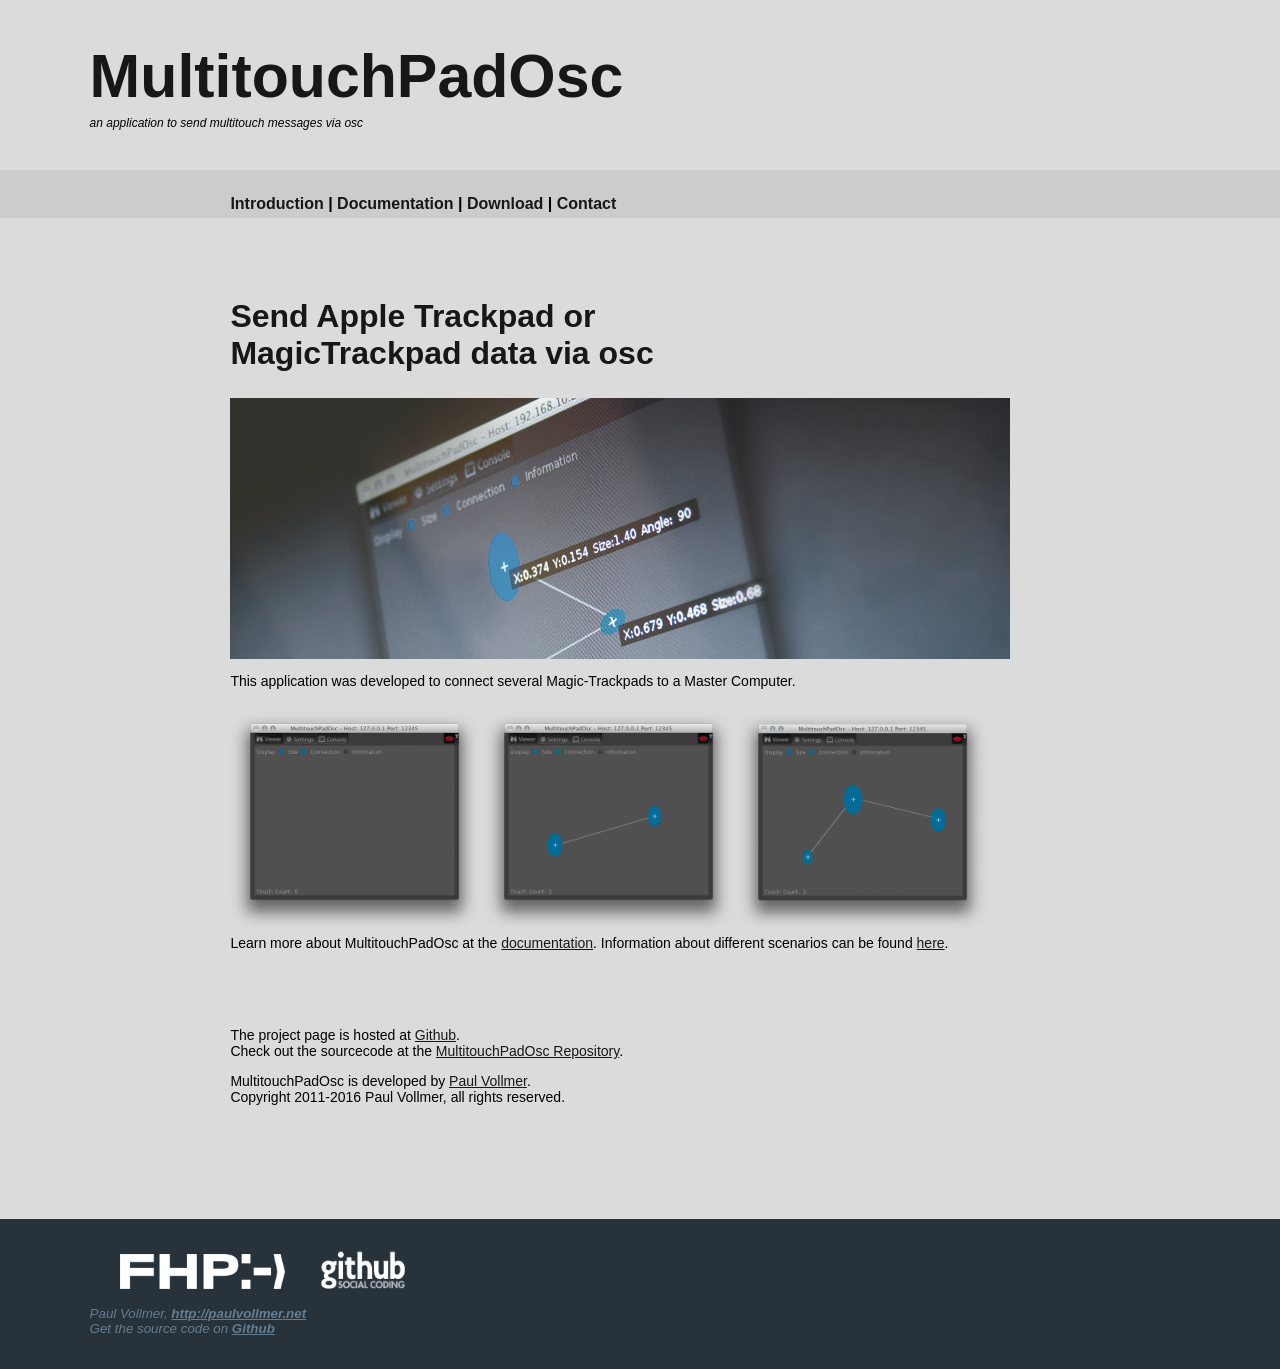
<file: index.html>
<!DOCTYPE html PUBLIC "-//W3C//DTD XHTML 1.0 Transitional//EN"
"http://www.w3.org/TR/xhtml1/DTD/xhtml1-transitional.dtd">
<html xmlns="http://www.w3.org/1999/xhtml" xml:lang="en">
	<head>
		<title>MultitouchPadOsc GitHub Page</title>
		<meta name="description" content="magic trackpad osc sender">
		<meta name="keywords" content="MultitouchPadOsc, magic trackpad osc, multitouch, osc, open sound control, oscP5, osc event, oscEvent, osc message, oscMessage, send, receive, github, wrong entertainment, wrong-entertainment.com">
		<meta http-equiv="Content-type" content="text/html; charset=utf-8" />
		<meta http-equiv="Content-Language" content="en-us" />
		<meta name="ROBOTS" content="index,follow,archive" />
		<meta http-equiv="imagetoolbar" content="false" />
		<meta name="MSSmartTagsPreventParsing" content="true" />
		<meta name="author" content="Paul Vollmer">
		<meta name="Rating" content="General" />
		<meta name="revisit-after" content="7 Days" />
		<meta name="doc-class" content="Living Document" />
		<link rel="stylesheet" type="text/css" href="styles.css" />
	</head>

	<body>
		<!-- Header -->
		<header>
			<h1><a href="http://paulvollmer.github.io/MultitouchPadOsc/">MultitouchPadOsc</a></h1>
			<div class="subline">
				an application to send multitouch messages via osc
	    	</div>
		</header>
		<!-- Navigation -->
		<nav>
			<b><a href="index.html" target="_self">Introduction </a>|
			<a href="guide.html"target="_self">Documentation </a>|
			<a href="download.html" target="_self">Download </a>|
			<a href="contact.html" target="_self">Contact</a></b>
		</nav>
    	<!-- Main content area -->
		<section>
			<h2>Send Apple Trackpad or<br/>MagicTrackpad data via osc</h2>
			<img src="images/multitouchPadOsc_app_780px.jpg">
			<p>This application was developed to connect several Magic-Trackpads to a Master Computer. <br/>
			<div id="introduction">
				<img src="images/multitouchPadOsc_001.png" width=250 >
				<img src="images/multitouchPadOsc_002.png" width=250 >
				<img src="images/multitouchPadOsc_003.png" width=250 ></br>
					Learn more about MultitouchPadOsc at the <a href="guide.html">documentation</a>. Information about different scenarios can be found <a href="guide.html#scenarios">here</a>.</p>
					<br/><br/><br/>
				<p>The project page is hosted at <a href="http://paulvollmer.github.io/MultitouchPadOsc/">Github</a>.</br>
					Check out the sourcecode at the <a href="https://github.com/paulvollmer/MultitouchPadOsc">MultitouchPadOsc Repository</a>.<p>
				<p>MultitouchPadOsc is developed by <a href="http://paulvollmer.net">Paul Vollmer</a>.</br>
					Copyright 2011-2016 Paul Vollmer, all rights reserved.</p>
		</section>

		<!-- Footer ************************************************************************************* -->
		<footer>
			</br>
			<!-- <a href="http://www.wrong-entertainment.com/" target="_blank"><img src="images/footer/wng_slogan_white.png" height="40" alt="wrong-entertainment.com creative studiolab for motion and graphicdesign"/></a> -->
			<a href="http://www.fh-potsdam.de/" target="_blank"><img src="images/footer/fhp_white.png" height="35" hspace=30 alt="FH-Potsdam, University of Applied Sciences"/></a>
			<a href="http://www.github.com/" target="_blank"><img src="images/footer/github_white.png" height="45" alt="GitHub, social coding"/></a>
			</br>
			<p>Paul Vollmer, <b><a href="http://paulvollmer.net">http://paulvollmer.net </a></b></br>
			Get the source code on <b><a href="https://github.com/paulvollmer/MultitouchPadOsc">Github</a></b></p>
		</footer>
</body>
</html>
</file>
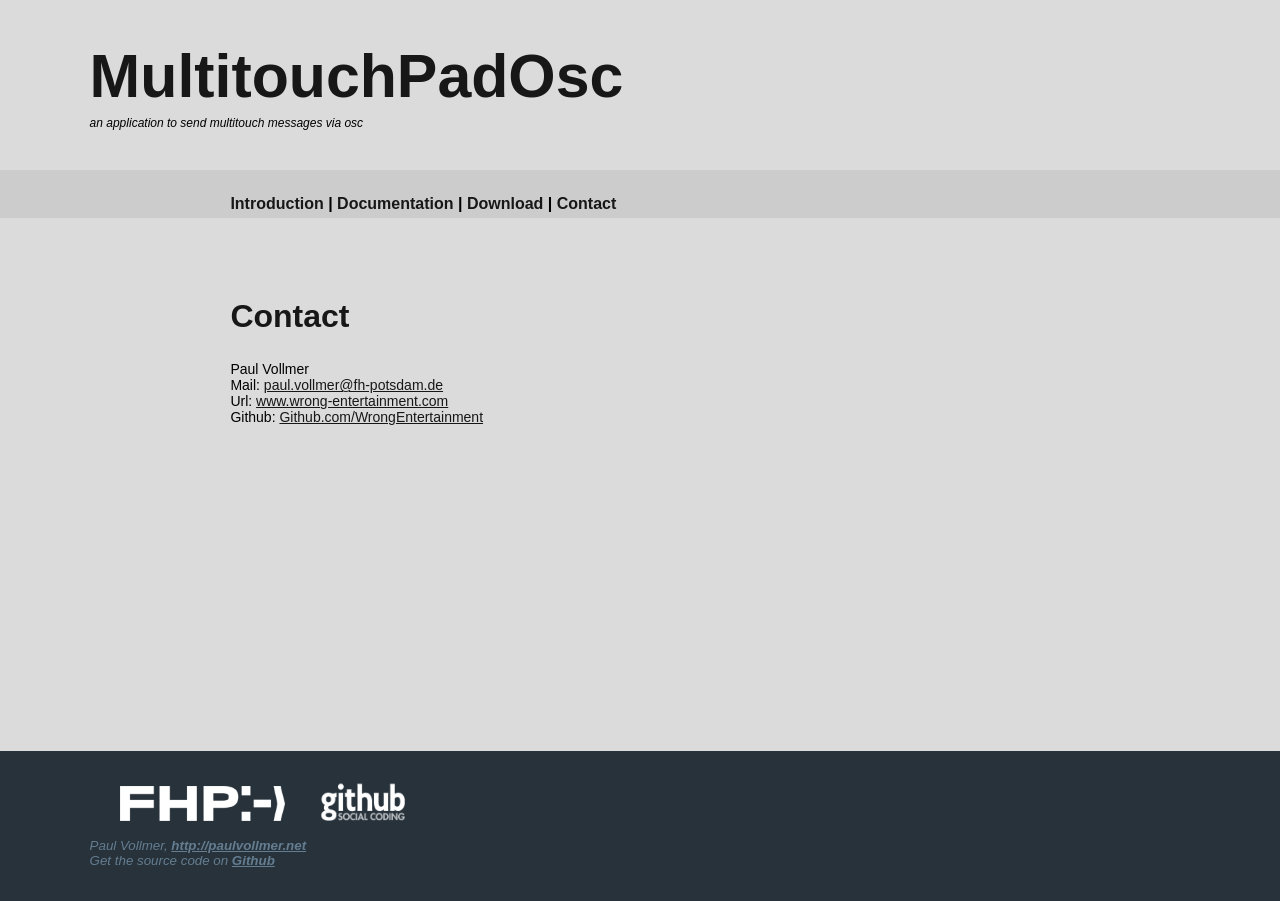
<file: contact.html>
<!DOCTYPE html PUBLIC "-//W3C//DTD XHTML 1.0 Transitional//EN"
"http://www.w3.org/TR/xhtml1/DTD/xhtml1-transitional.dtd">
<html xmlns="http://www.w3.org/1999/xhtml" xml:lang="en">
	<head>
		<title>MultitouchPadOsc GitHub Page</title>
		<meta name="description" content="magic trackpad osc sender">
		<meta name="keywords" content="MultitouchPadOsc, magic trackpad osc, multitouch, osc, open sound control, oscP5, osc event, oscEvent, osc message, oscMessage, send, receive, github, wrong entertainment, wrong-entertainment.com">
		<meta http-equiv="Content-type" content="text/html; charset=utf-8" />
		<meta http-equiv="Content-Language" content="en-us" />
		<meta name="ROBOTS" content="index,follow,archive" />
		<meta http-equiv="imagetoolbar" content="false" />
		<meta name="MSSmartTagsPreventParsing" content="true" />
		<meta name="author" content="Paul Vollmer">
		<meta name="Rating" content="General" />
		<meta name="revisit-after" content="7 Days" />
		<meta name="doc-class" content="Living Document" />
		<link rel="stylesheet" type="text/css" href="styles.css" />
	</head>

	<body>
		<!-- Header -->
		<header>
			<h1><a href="http://paulvollmer.github.com/MultitouchPadOsc/">MultitouchPadOsc</a></h1>
			<div class="subline">
				an application to send multitouch messages via osc
	    	</div>
		</header>
		<!-- Navigation -->
		<nav>
			<b><a href="index.html" target="_self">Introduction </a>|
			<a href="guide.html"target="_self">Documentation </a>|
			<a href="download.html" target="_self">Download </a>|
			<a href="contact.html" target="_self">Contact</a></b>
		</nav>
    	<!-- Main content area -->
		<section>
			<h2>Contact</h2>
			<div id="contact">
				<p>Paul Vollmer</br>
				Mail: <a href="mailto:paul.vollmer@fh-potsdam.de">paul.vollmer@fh-potsdam.de</a></br>
				Url: <a href="http://www.wrong-entertainment.com">www.wrong-entertainment.com</a></br>
				Github: <a href="http//www.github.com/WrongEntertainment/">Github.com/WrongEntertainment</a></br></p>
				<br/><br/><br/><br/><br/><br/><br/>
			</div>
		</section>

		<!-- Footer ************************************************************************************* -->
		<footer>
			</br>
			<!-- <a href="http://www.wrong-entertainment.com/" target="_blank"><img src="images/footer/wng_slogan_white.png" height="40" alt="wrong-entertainment.com creative studiolab for motion and graphicdesign"/></a> -->
			<a href="http://www.fh-potsdam.de/" target="_blank"><img src="images/footer/fhp_white.png" height="35" hspace=30 alt="FH-Potsdam, University of Applied Sciences"/></a>
			<a href="http://www.github.com/" target="_blank"><img src="images/footer/github_white.png" height="45" alt="GitHub, social coding"/></a>
			</br>
			<p>Paul Vollmer, <b><a href="http://paulvollmer.net">http://paulvollmer.net </a></b></br>
			Get the source code on <b><a href="https://github.com/paulvollmer/MultitouchPadOsc">Github</a></b></p>
		</footer>
</body>
</html>
</file>
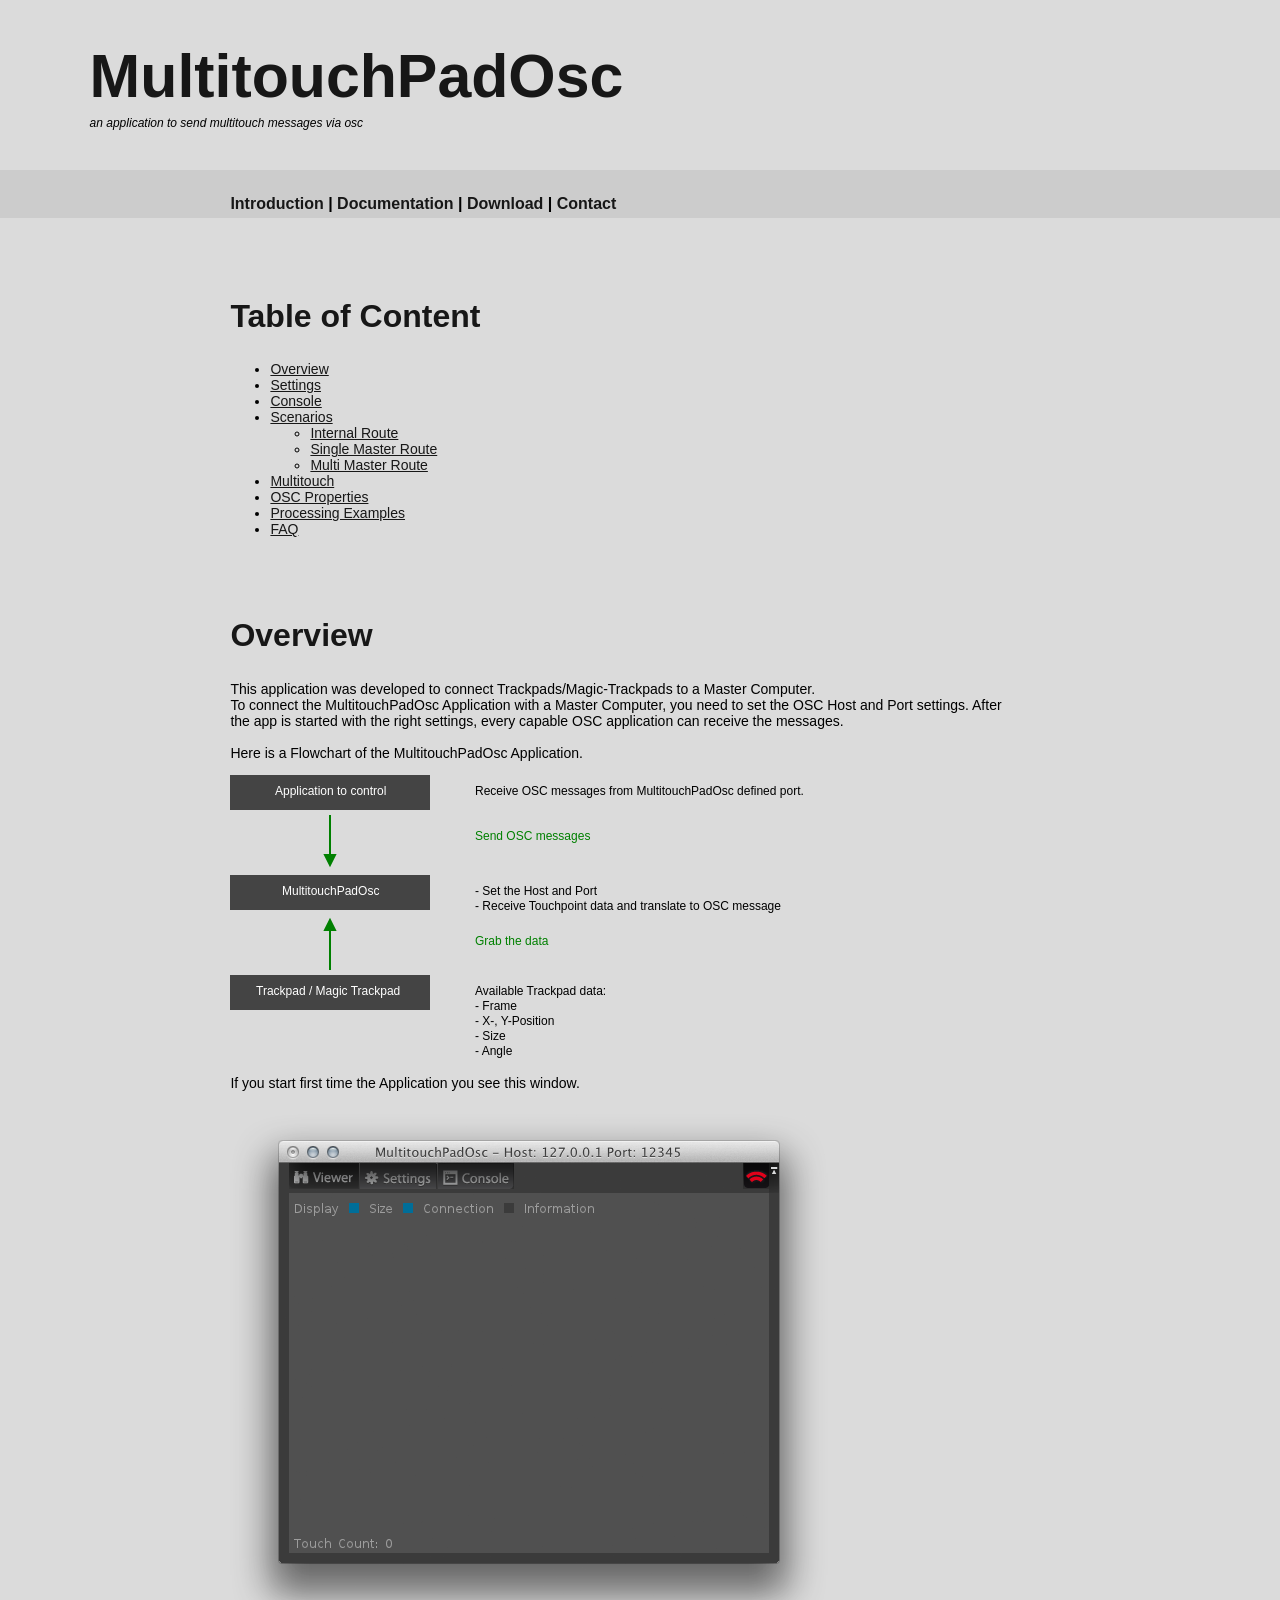
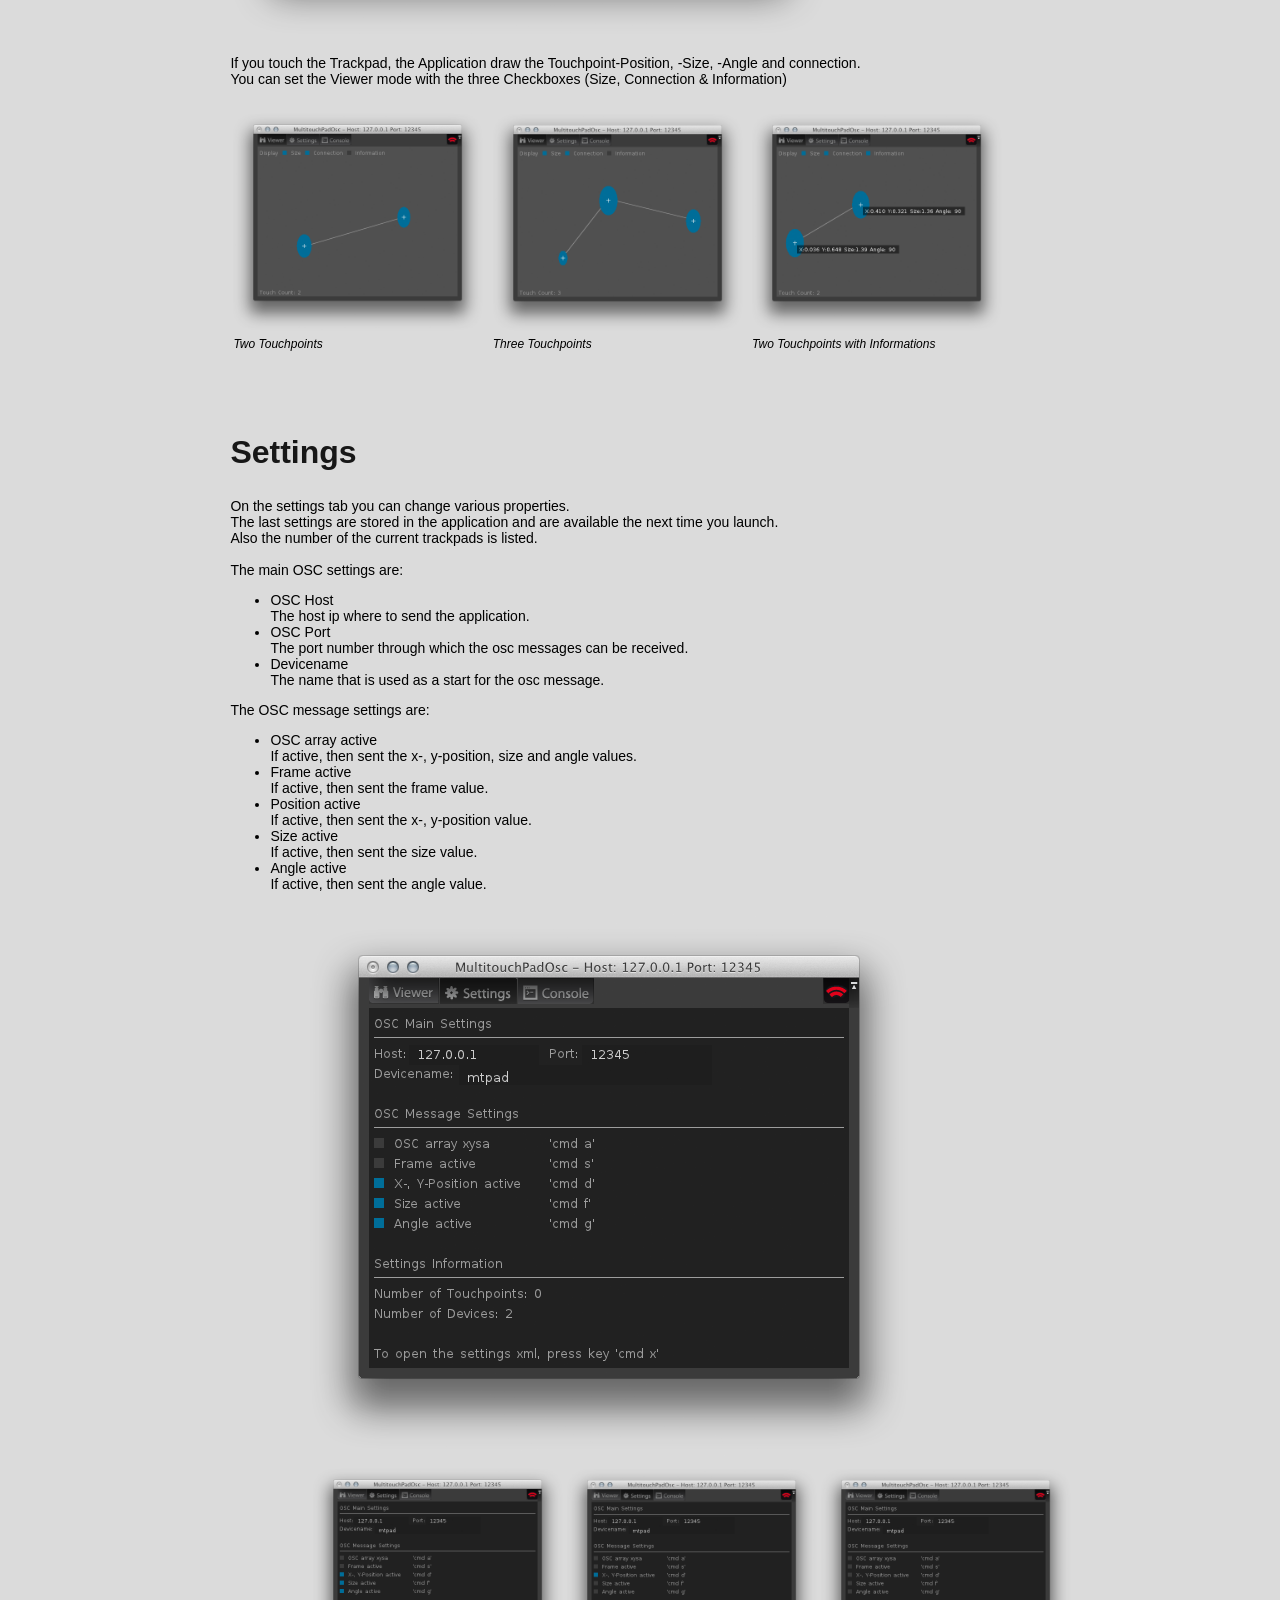
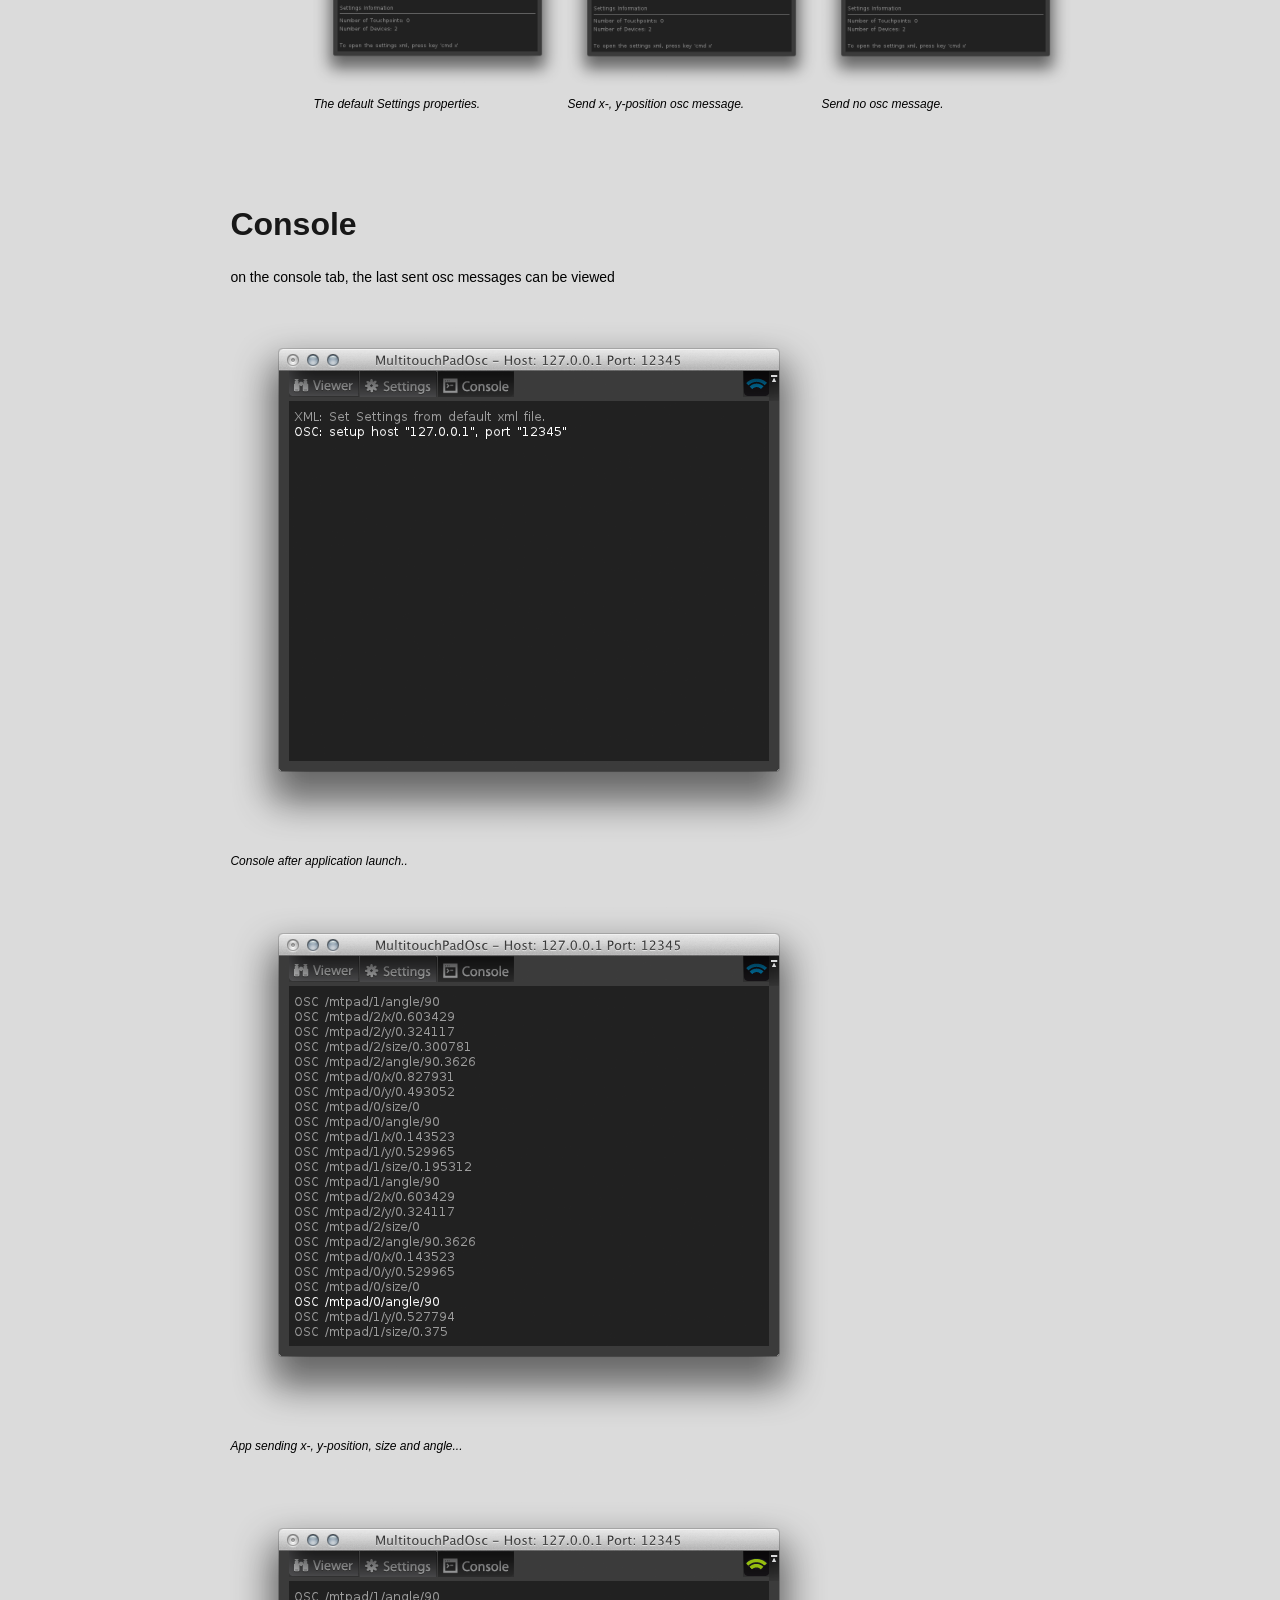
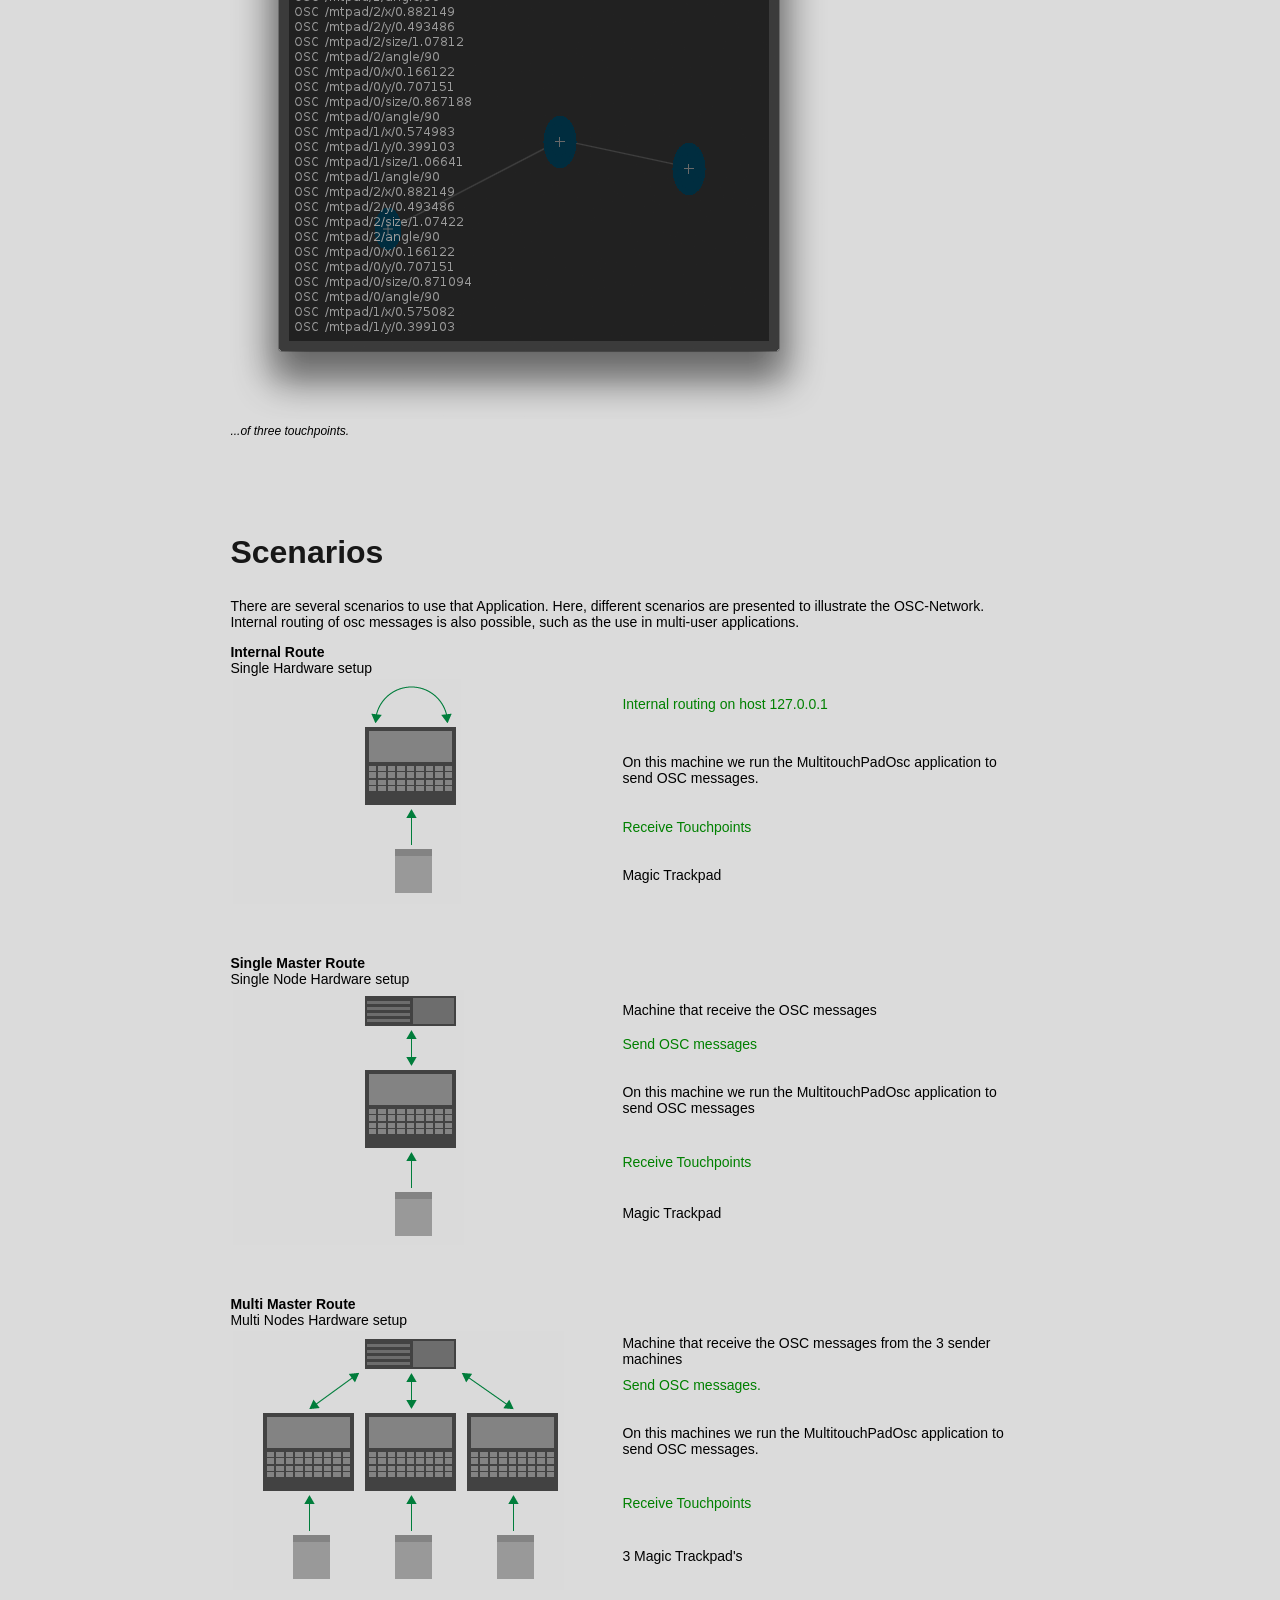
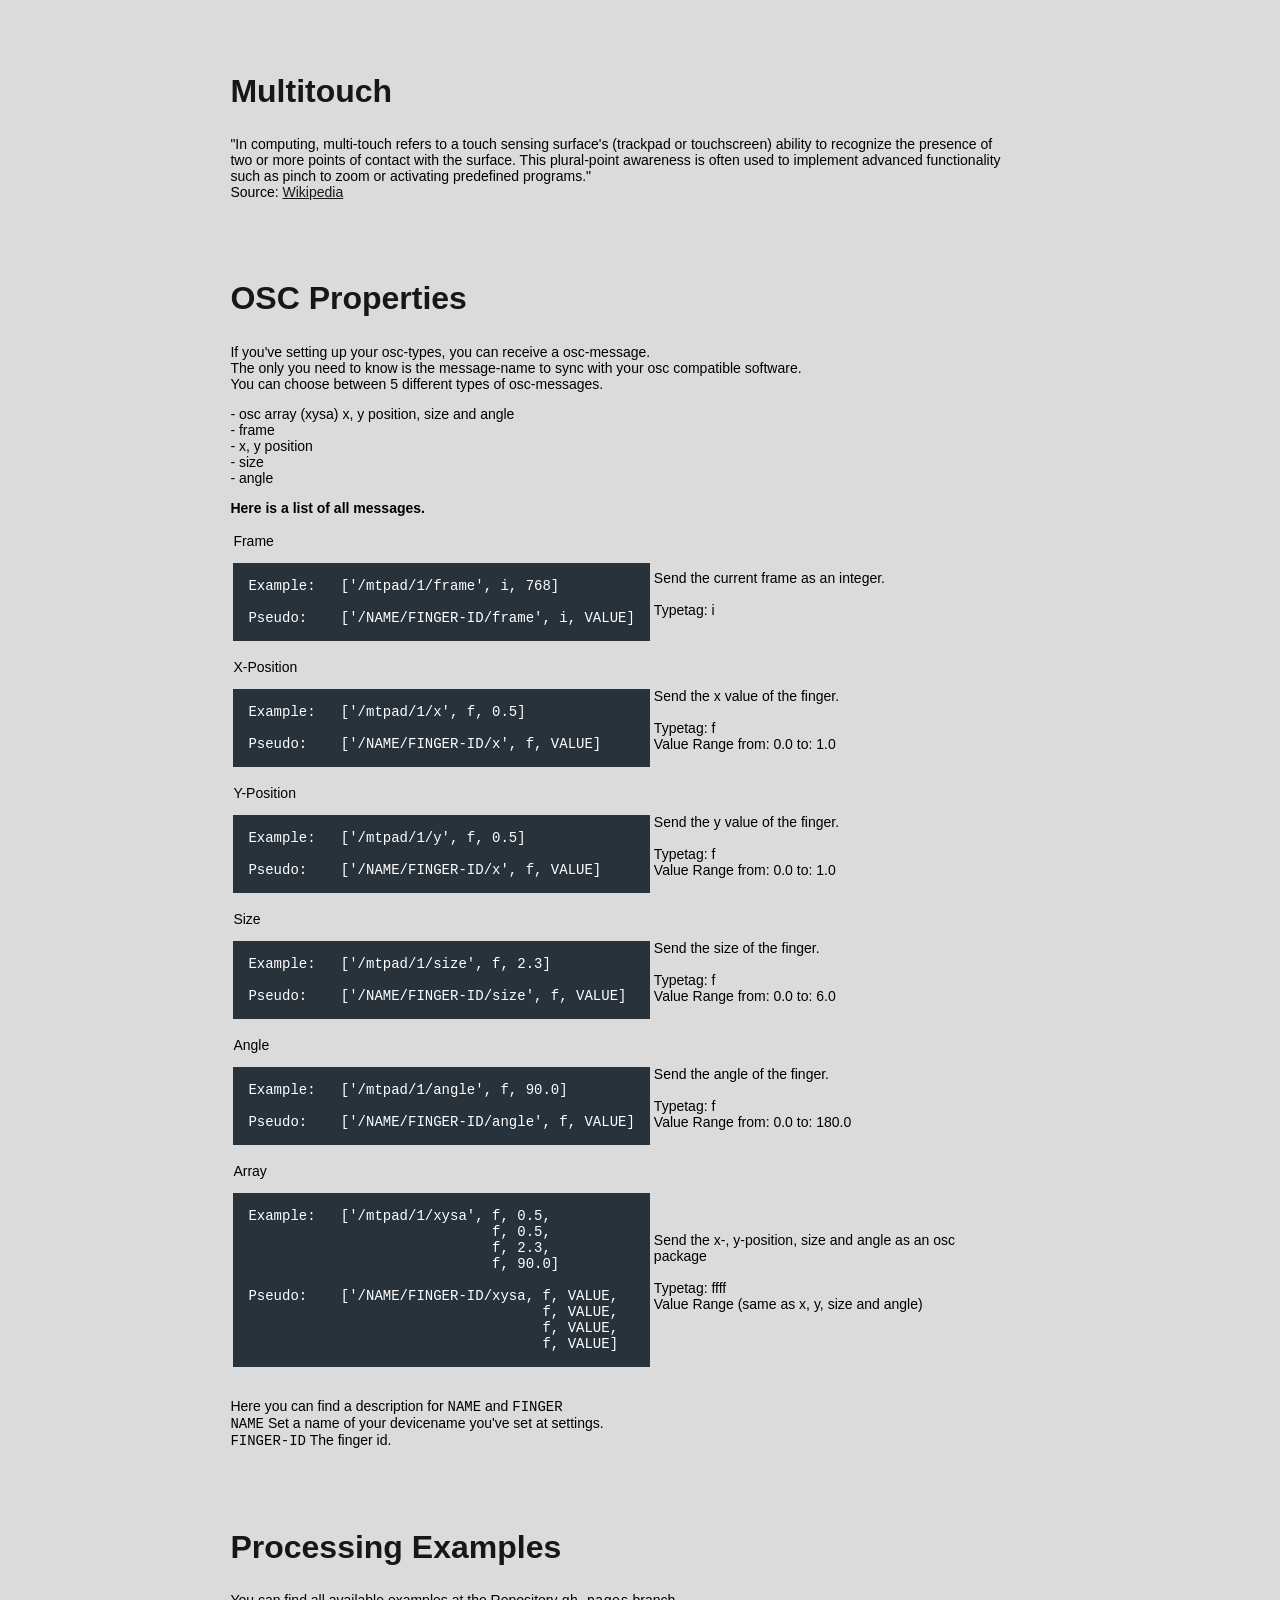
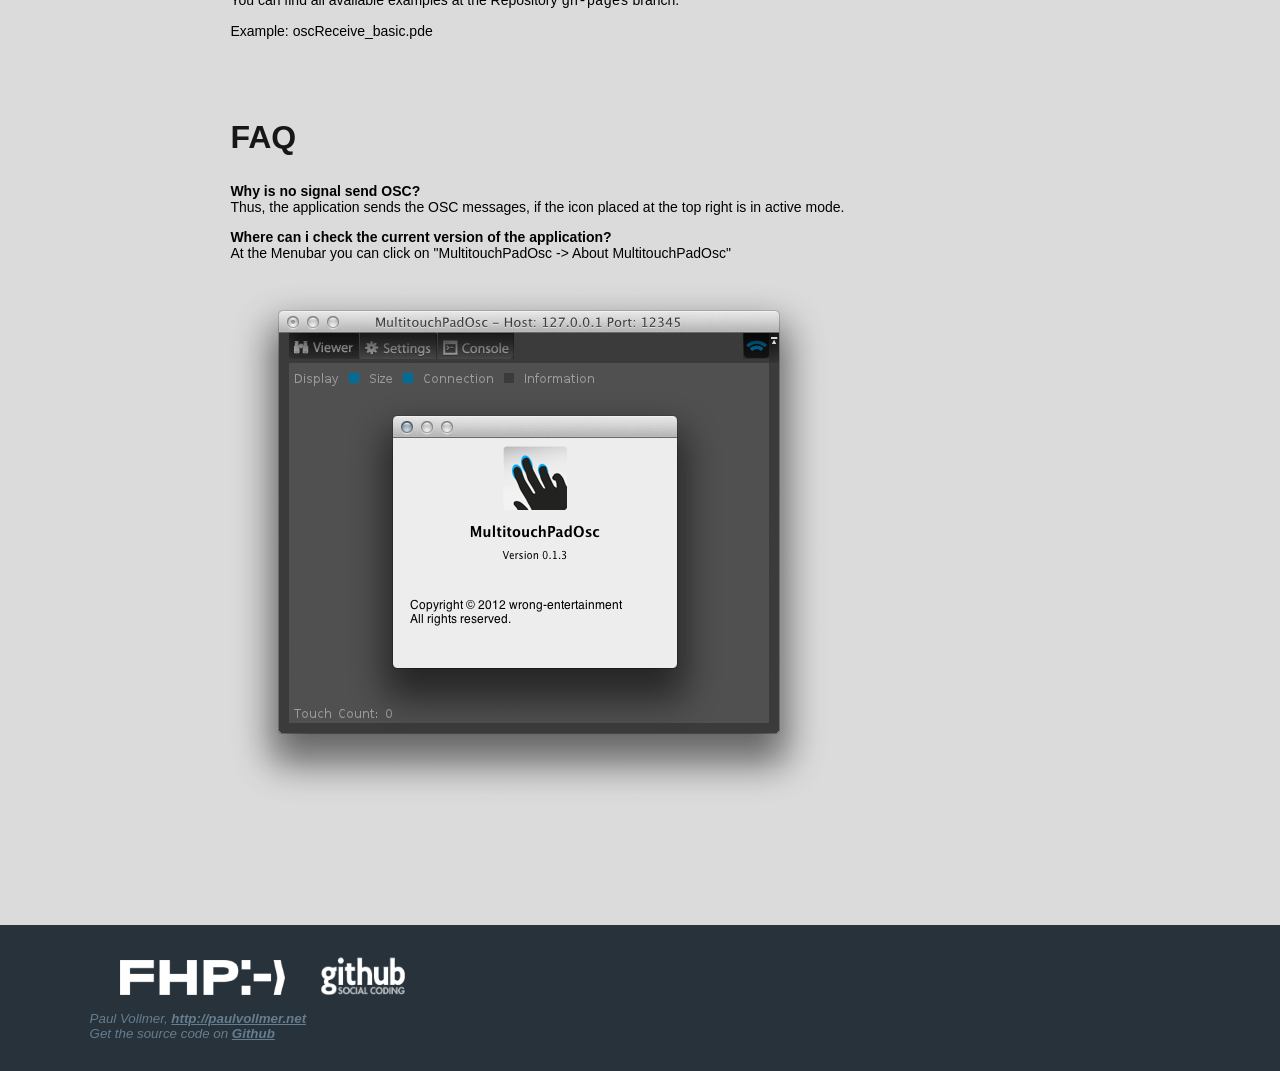
<file: guide.html>
<!DOCTYPE html PUBLIC "-//W3C//DTD XHTML 1.0 Transitional//EN"
"http://www.w3.org/TR/xhtml1/DTD/xhtml1-transitional.dtd">
<html xmlns="http://www.w3.org/1999/xhtml" xml:lang="en">
	<head>
		<title>MultitouchPadOsc GitHub Page</title>
		<meta name="description" content="magic trackpad osc sender">
		<meta name="keywords" content="MultitouchPadOsc, magic trackpad osc, multitouch, osc, open sound control, oscP5, osc event, oscEvent, osc message, oscMessage, send, receive, github, wrong entertainment, wrong-entertainment.com">
		<meta http-equiv="Content-type" content="text/html; charset=utf-8" />
		<meta http-equiv="Content-Language" content="en-us" />
		<meta name="ROBOTS" content="index,follow,archive" />
		<meta http-equiv="imagetoolbar" content="false" />
		<meta name="MSSmartTagsPreventParsing" content="true" />
		<meta name="author" content="Paul Vollmer">
		<meta name="Rating" content="General" />
		<meta name="revisit-after" content="7 Days" />
		<meta name="doc-class" content="Living Document" />
		<link rel="stylesheet" type="text/css" href="styles.css" />
	</head>
	<body>
		<!-- Header -->
		<header>
			<h1><a href="http://paulvollmer.github.com/MultitouchPadOsc/">MultitouchPadOsc</a></h1>
			<div class="subline">
				an application to send multitouch messages via osc
	    	</div>
		</header>

		<!-- Navigation -->
		<nav>
			<b><a href="index.html" target="_self">Introduction </a>|
			<a href="guide.html"target="_self">Documentation </a>|
			<a href="download.html" target="_self">Download </a>|
			<a href="contact.html" target="_self">Contact</a></b>
		</nav>

    	<!-- Main content area -->
		<section>
			<div id="documentation">

				<!-- Table of Content ******************************************************************* -->
				<div>
					<h2>Table of Content</h2>
					<ul>
						<li><a href="#overview">Overview</a></li>
						<li><a href="#settings">Settings</a></li>
						<li><a href="#console">Console</a></li>
						<li><a href="#scenarios">Scenarios</a></li>
						<ul>
							<li><a href="#scenarios_internal">Internal Route</a></li>
							<li><a href="#scenarios_single">Single Master Route</a></li>
							<li><a href="#scenarios_multi">Multi Master Route</a></li>
						</ul>
						<li><a href="#multitouch">Multitouch</a></li>
						<li><a href="#osc">OSC Properties</a></li>
						<!-- <li><a href="#connection">Connection</a></li> -->
						<li><a href="#processing-examples">Processing Examples</a></li>
						<li><a href="#faq">FAQ</a></li>
					</ul>
				</div>

				<!-- Overview *************************************************************************** -->
				<div>
					<h2 id="overview">Overview</h2>
					<p>
						This application was developed to connect Trackpads/Magic-Trackpads to a Master Computer. <br>
						To connect the MultitouchPadOsc Application with a Master Computer, you need to set the OSC Host and Port settings.
						After the app is started with the right settings, every capable OSC application can receive the messages.<br>
						<br>
						Here is a Flowchart of the MultitouchPadOsc Application.
					</p>
					<object data="images/flowchart.svg" type="image/svg+xml">
					    Your browser can not display the object, unfortunately!
					</object>
					<br>
					If you start first time the Application you see this window.
					<img src="images/multitouchPadOsc_001.png">
					<p>If you touch the Trackpad, the Application draw the Touchpoint-Position, -Size, -Angle and connection.<br>
						You can set the Viewer mode with the three Checkboxes (Size, Connection & Information)</p>
					<table width="100%">
					  <tr>
					    <td><img src="images/multitouchPadOsc_002.png" width="250px"></td>
					    <td><img src="images/multitouchPadOsc_003.png" width="250px"></td>
					    <td><img src="images/multitouchPadOsc_006.png" width="250px"></td>
					  </tr>
					  <tr>
					    <td class="subline">Two Touchpoints</td>
					    <td class="subline">Three Touchpoints</td>
					    <td class="subline">Two Touchpoints with Informations</td>
					  </tr>
					</table>
				</div>

				<!-- Settings *************************************************************************** -->
				<div>
					<h2 id="settings">Settings</h2>
					<p>
						On the settings tab you can change various properties.<br>
						The last settings are stored in the application and are available the next time you launch.<br>
						Also the number of the current trackpads is listed.<br><br>
						The main OSC settings are:
						<ul>
							<li>OSC Host<br>The host ip where to send the application.</li>
							<li>OSC Port<br>The port number through which the osc messages can be received.</li>
							<li>Devicename<br>The name that is used as a start for the osc message.</li>
						</ul>
						The OSC message settings are:
						<ul>
							<li>OSC array active<br>If active, then sent the x-, y-position, size and angle values.</li>
							<li>Frame active<br>If active, then sent the frame value.</li>
							<li>Position active<br>If active, then sent the x-, y-position value.</li>
							<li>Size active<br>If active, then sent the size value.</li>
							<li>Angle active<br>If active, then sent the angle value.</li>
						<ul>
					</p>
					<img src="images/multitouchPadOsc_settings001.png">
					<table>
						<tr>
							<td><img src="images/multitouchPadOsc_settings001.png" width="250px"></td>
							<td><img src="images/multitouchPadOsc_settings003.png" width="250px"></td>
							<td><img src="images/multitouchPadOsc_settings002.png" width="250px"></td>
						</tr>
						<tr>
							<td><p class="subline">The default Settings properties.</p></td>
							<td><p class="subline">Send x-, y-position osc message.</p></td>
							<td><p class="subline">Send no osc message.</p></td>
						</tr>
					</table>
				</div>

				<!-- Console **************************************************************************** -->
				<div>
					<h2 id="console">Console</h2>
					<p>
						on the console tab, the last sent osc messages can be viewed
					</p>
					<img src="images/multitouchPadOsc_console001.png">
					<div class="subline">Console after application launch..</div></br>
					<img src="images/multitouchPadOsc_console002.png">
					<div class="subline">App sending x-, y-position, size and angle...</div></br>
					<img src="images/multitouchPadOsc_console003.png">
					<div class="subline">...of three touchpoints.</div></br>
				</div>

				<!-- Scenarios ************************************************************************** -->
				<div>
					<h2 id="scenarios">Scenarios</h2>
					<p>
						There are several scenarios to use that Application. Here, different scenarios are presented to illustrate the OSC-Network. Internal routing of osc messages is also possible, such as the use in multi-user applications.
					</p>
					<b id="scenarios_internal">Internal Route</b><br>
					Single Hardware setup
					<table>
						<tr>
							<td width="50%" rowspan="4"><img src="images/scenarios001.png"></td>
							<td height="50">
								<font color="green">Internal routing on host 127.0.0.1</font>
							</td>
						</tr>
						<tr>
							<td height="75">On this machine we run the MultitouchPadOsc application to send OSC messages.</td>
						</tr>
						<tr>
							<td height="30"><font color="green">Receive Touchpoints</font></td>
						</tr>
						<tr>
							<td>Magic Trackpad</td>
						</tr>
					</table>
					<br><br><br>
					<b id="scenarios_single">Single Master Route</b><br/>
					Single Node Hardware setup
					<table>
						<tr>
							<td width="50%" rowspan="5"><img src="images/scenarios002.png"></td>
							<td height="40">Machine that receive the OSC messages</td>
						</tr>
						<tr>
							<td height="20"><font color="green">Send OSC messages</font></td>
						</tr>
						<tr>
							<td height="85">On this machine we run the MultitouchPadOsc application to send OSC messages</td>
						</tr>
						<tr>
							<td height="30"><font color="green">Receive Touchpoints</font></td>
						</tr>
						<tr>
							<td>Magic Trackpad</td>
						</tr>
					</table>
					<br><br><br>
					<b id="scenarios_multi">Multi Master Route</b><br/>
					Multi Nodes Hardware setup
					<table>
						<tr>
							<td width="50%" rowspan="5"><img src="images/scenarios003.png"></td>
							<td height="40">Machine that receive the OSC messages from the 3 sender machines</td>
						</tr>
						<tr>
							<td height="20"><font color="green">Send OSC messages.</font></td>
						</tr>
						<tr>
							<td height="85">On this machines we run the MultitouchPadOsc application to send OSC messages.</td>
						</tr>
						<tr>
							<td height="30"><font color="green">Receive Touchpoints</font></td>
						</tr>
						<tr>
							<td>3 Magic Trackpad's</td>
						</tr>
					</table>
				</div>

				<!-- Multitouch ************************************************************************* -->
				<div>
					<h2 id="multitouch">Multitouch</h2>
					<p>
						"In computing, multi-touch refers to a touch sensing surface's (trackpad or touchscreen) ability to recognize the presence of two or more points of contact with the surface. This plural-point awareness is often used to implement advanced functionality such as pinch to zoom or activating predefined programs."<br>
						Source: <a href="http://en.wikipedia.org/wiki/Multi-touch">Wikipedia</a>
					</p>
				</div>

				<!-- OSC ******************************************************************************** -->
				<div>
					<h2 id="osc">OSC Properties</h2>
					<p>
						If you've setting up your osc-types, you can receive a osc-message.<br>
						The only you need to know is the message-name to sync with your osc compatible software.<br>
						You can choose between 5 different types of osc-messages.
					</p>
					<p>
						- osc array (xysa) x, y position, size and angle<br>
						- frame<br>
						- x, y position<br>
						- size<br>
						- angle<br>
					</p>
					<p>
						<b>Here is a list of all messages.</b>
					</p>
					<table width="100%">
						<tr>
							<td>Frame
								<pre>Example:   ['/mtpad/1/frame', i, 768]<br><br>Pseudo:    ['/NAME/FINGER-ID/frame', i, VALUE]</pre>
							</td>
							<td>
								Send the current frame as an integer.<br><br>
								Typetag: i
							</td>
						</tr>
						<tr>
							<td>X-Position
								<pre>Example:   ['/mtpad/1/x', f, 0.5]<br><br>Pseudo:    ['/NAME/FINGER-ID/x', f, VALUE]</pre>
							</td>
							<td>
								Send the x value of the finger.<br><br>
								Typetag: f<br>
								Value Range from: 0.0 to: 1.0
							</td>
						</tr>
						<tr>
							<td>Y-Position
								<pre>Example:   ['/mtpad/1/y', f, 0.5]<br><br>Pseudo:    ['/NAME/FINGER-ID/x', f, VALUE]</pre>
							</td>
							<td>
								Send the y value of the finger.<br><br>
								Typetag: f<br>
								Value Range from: 0.0 to: 1.0
							</td>
						</tr>
						<tr>
							<td>Size
								<pre>Example:   ['/mtpad/1/size', f, 2.3]<br><br>Pseudo:    ['/NAME/FINGER-ID/size', f, VALUE]</pre>
							</td>
							<td>
								Send the size of the finger.<br><br>
								Typetag: f<br>
								Value Range from: 0.0 to: 6.0
							</td>
						</tr>
						<tr>
							<td>Angle
								<pre>Example:   ['/mtpad/1/angle', f, 90.0]<br><br>Pseudo:    ['/NAME/FINGER-ID/angle', f, VALUE]</pre>
							</td>
							<td>
								Send the angle of the finger.<br><br>
								Typetag: f<br>
								Value Range from: 0.0 to: 180.0
							</td>
						</tr>
						<tr>
							<td>Array
								<pre>Example:   ['/mtpad/1/xysa', f, 0.5,
                             f, 0.5,
                             f, 2.3,
                             f, 90.0]<br><br>Pseudo:    ['/NAME/FINGER-ID/xysa, f, VALUE,
                                   f, VALUE,
                                   f, VALUE,
                                   f, VALUE]</pre>
							</td>
							<td>
								Send the x-, y-position, size and angle as an osc package<br><br>
								Typetag: ffff<br>
								Value Range (same as x, y, size and angle)<br>
							</td>
						</tr>
					</table>

					<p>
						Here you can find a description for <code>NAME</code> and <code>FINGER</code><br>
					 	<code>NAME</code> Set a name of your devicename you've set at settings.<br>
						<code>FINGER-ID</code> The finger id.<br>
					</p>
				</div>

				<!-- Connect **************************************************************************** -->
				<!-- <div>
					<h2 id="connection">Connection</h2>
					<p>
						Connect
					</p>
				</div> -->

				<!-- Processing Examples **************************************************************** -->
				<div>
					<h2 id="processing-examples">Processing Examples</h2>
					<p>
						You can find all available examples at the Repository <code>gh-pages</code> branch.<br/>
						<!-- Here is a list of all available examples currently:<br>
						<a href="https://github.com/WrongEntertainment/MultitouchPadOsc/blob/gh-pages/examples/Processing/oscReceive_basic/oscReceive_basic.pde">oscReceive_basic.pde</a> -->
					</p>
					<p>
						Example: oscReceive_basic.pde
					<script src="http://gist-it.appspot.com/github/paulvollmer/MultitouchPadOsc/raw/gh-pages/examples/Processing/oscReceive_basic/oscReceive_basic.pde"></script>
					</p>
				</div>

				<!-- FAQ ******************************************************************************** -->
				<div>
					<h2 id="faq">FAQ</h2>
					<p>
						<b>Why is no signal send OSC?</b><br>
						Thus, the application sends the OSC messages, if the icon placed at the top right is in active mode.
					</p>
					<p>
						<b>Where can i check the current version of the application?</b><br>
						At the Menubar you can click on "MultitouchPadOsc -> About MultitouchPadOsc"
						<img src="images/multitouchPadOsc_about.png">
					</p>
				</div>

	    	</div>
		</section>

		<!-- Footer ************************************************************************************* -->
		<footer>
			</br>
			<!-- <a href="http://www.wrong-entertainment.com/" target="_blank"><img src="images/footer/wng_slogan_white.png" height="40" alt="wrong-entertainment.com creative studiolab for motion and graphicdesign"/></a> -->
			<a href="http://www.fh-potsdam.de/" target="_blank"><img src="images/footer/fhp_white.png" height="35" hspace=30 alt="FH-Potsdam, University of Applied Sciences"/></a>
			<a href="http://www.github.com/" target="_blank"><img src="images/footer/github_white.png" height="45" alt="GitHub, social coding"/></a>
			</br>
			<p>Paul Vollmer, <b><a href="http://paulvollmer.net">http://paulvollmer.net </a></b></br>
			Get the source code on <b><a href="https://github.com/paulvollmer/MultitouchPadOsc">Github</a></b></p>
		</footer>
</body>
</html>
</file>
<file: styles.css>
body {
   background-color: #DBDBDB;
   font-family: Helvetica, Arial, FreeSans, san-serif;
   color: #000;
   margin: 0px;
}

header {
	margin-left: 7%;
}

nav {
	margin-top: 40px;
	padding-top: 25px;
	padding-bottom: 5px;
	padding-left: 18%;
	background-color: #CCC;
}

nav a {
	text-decoration: none
}

section {
	margin-left: 18%;
	margin-top: 80px;
	padding-bottom: 100px;
	font-size: 14px;
	width: 780px;
}



footer {
	padding-top: 10px;
	padding-bottom: 20px;
	padding-left: 7%;
	background: #27323b;
	color: #647d90;
	font-size: 10pt;
	font-style: italic;
	bottom:0px;
}
footer a {
	color: #647d90;
}


h1 {
	font-size: 3.8em;
	color: #171717;
	margin-bottom: 3px;
}
h1 a { text-decoration: none }

h2 {
	margin-top: 80px;
	font-size: 32px;
	color: #171717;
}

h3 {
	padding-top: 64px;
}

a { color: #171717; }

pre {
	background: #27323b;
	color: #fff;
	padding: 15px;
}

/* Fix this
   Fix the footer to the end of page */
#contact {
	padding-bottom: 100px;
}

.subline {
	font-size: 12px;
	margin-top: 5px;
	font-style: italic;
}
</file>
